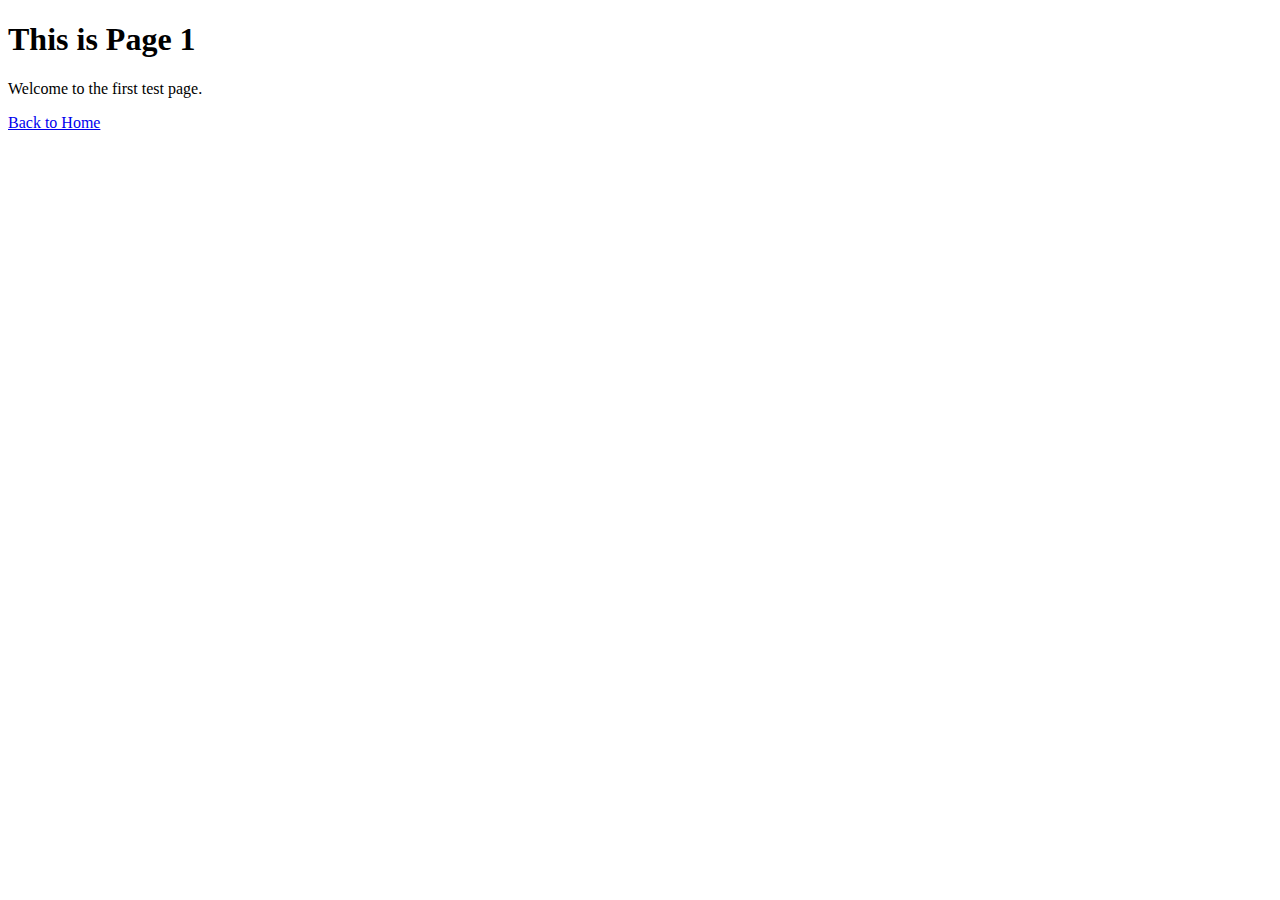
<file: page1.html>
<!DOCTYPE html>
<html lang="en">
<head>
    <meta charset="UTF-8">
    <meta name="viewport" content="width=device-width, initial-scale=1.0">
    <title>Teat Page 1</title>
</head>
<body>
    <h1>This is Page 1</h1>
    <p>Welcome to the first test page.</p>
    <a href="index.html">Back to Home</a>
</body>
</html>
</file>
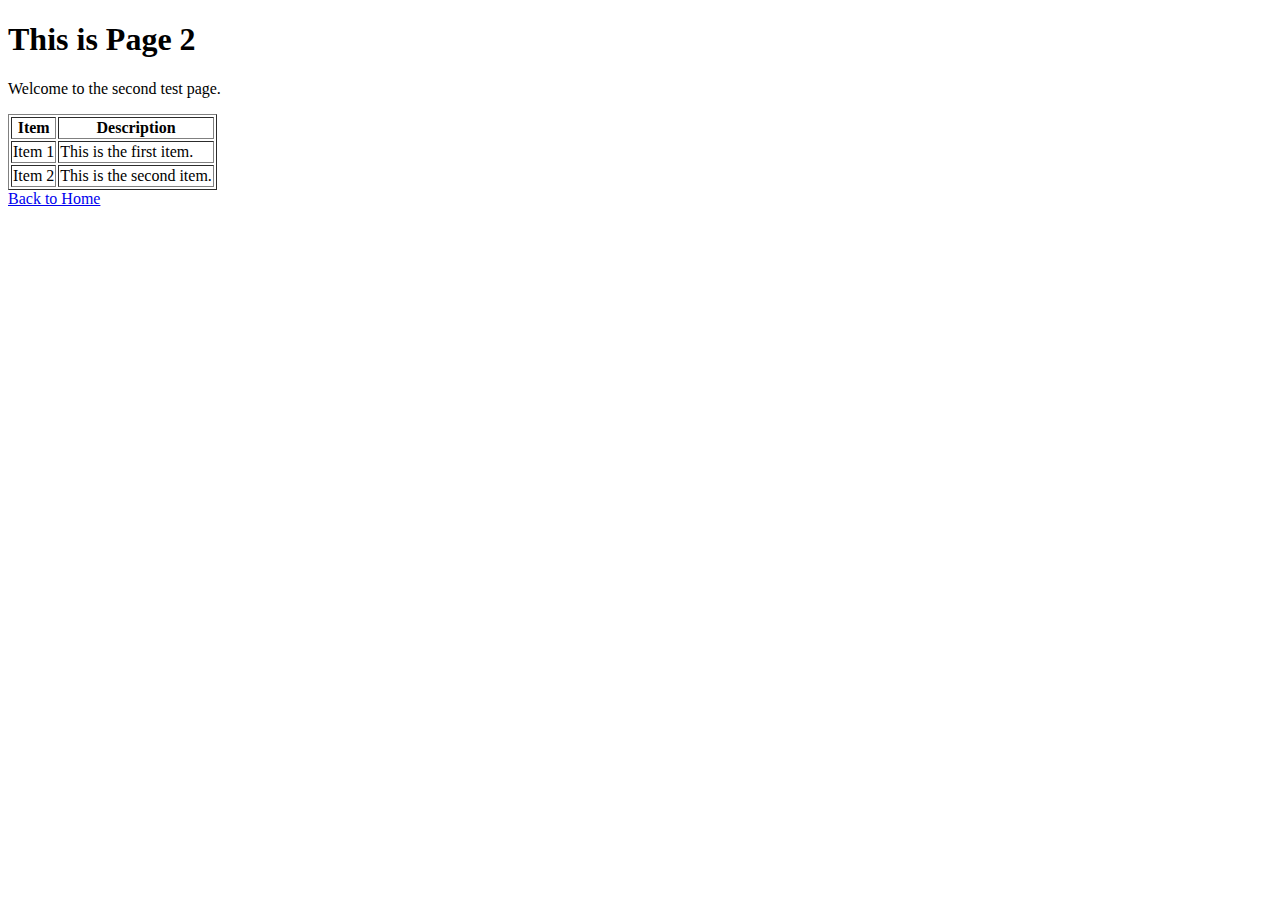
<file: TestFolder1/page2.html>
<!DOCTYPE html>
<html lang="en">
<head>
    <meta charset="UTF-8">
    <meta name="viewport" content="width=device-width, initial-scale=1.0">
    <title>Page 2 test</title>
</head>
<body>
    <h1>This is Page 2</h1>
    <p>Welcome to the second test page.</p>
    <table border="1">
        <tr>
            <th>Item</th>
            <th>Description</th>
        </tr>
        <tr>
            <td>Item 1</td>
            <td>This is the first item.</td>
        </tr>
        <tr>
            <td>Item 2</td>
            <td>This is the second item.</td>
        </tr>
    </table>
    <a href="[data-uri]>Go to Page 1</a>
    <a href="index.html">Back to Home</a>
</body>
</html>
</file>
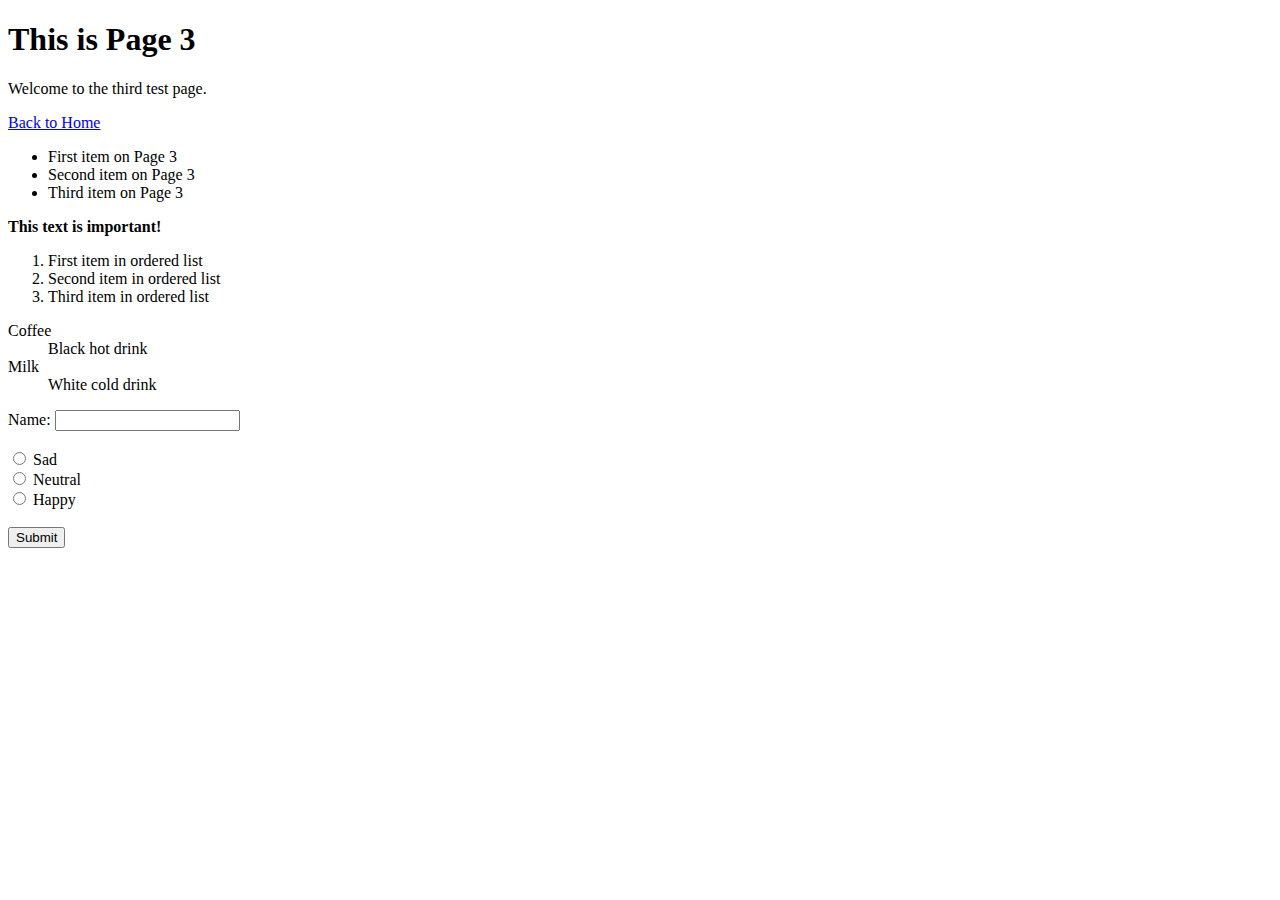
<file: TestFolder1/page3.html>
<!DOCTYPE html>
<html lang="en">
<head>
    <meta charset="UTF-8">
    <meta name="viewport" content="width=device-width, initial-scale=1.0">
    <title>Page 3</title>
</head>
<body>
    <h1>This is Page 3</h1>
    <p>Welcome to the third test page.</p>
    <p><a href="../index.html">Back to Home</a></p>
    <ul>
        <li>First item on Page 3</li>
        <li>Second item on Page 3</li>
        <li>Third item on Page 3</li>
    </ul>
    <strong>This text is important!</strong>
    <ol>
        <li>First item in ordered list</li>
        <li>Second item in ordered list</li>
        <li>Third item in ordered list</li>
    </ol>
    <dl>
        <dt>Coffee</dt>
        <dd>Black hot drink</dd>
        <dt>Milk</dt>
        <dd>White cold drink</dd>
    </dl>

    <form>
        <label for="name">Name:</label>
        <input type="text" id="name" name="name"><br><br>

        <!-- Radios grouped by the same name so only one can be selected -->
        <input type="radio" id="sad" name="mood" value="sad">
        <label for="sad">Sad</label><br>

        <input type="radio" id="neutral" name="mood" value="neutral">
        <label for="neutral">Neutral</label><br>

        <input type="radio" id="happy" name="mood" value="happy">
        <label for="happy">Happy</label><br><br>

        <button type="submit">Submit</button>
    </form>
</body>
</html>
</file>
